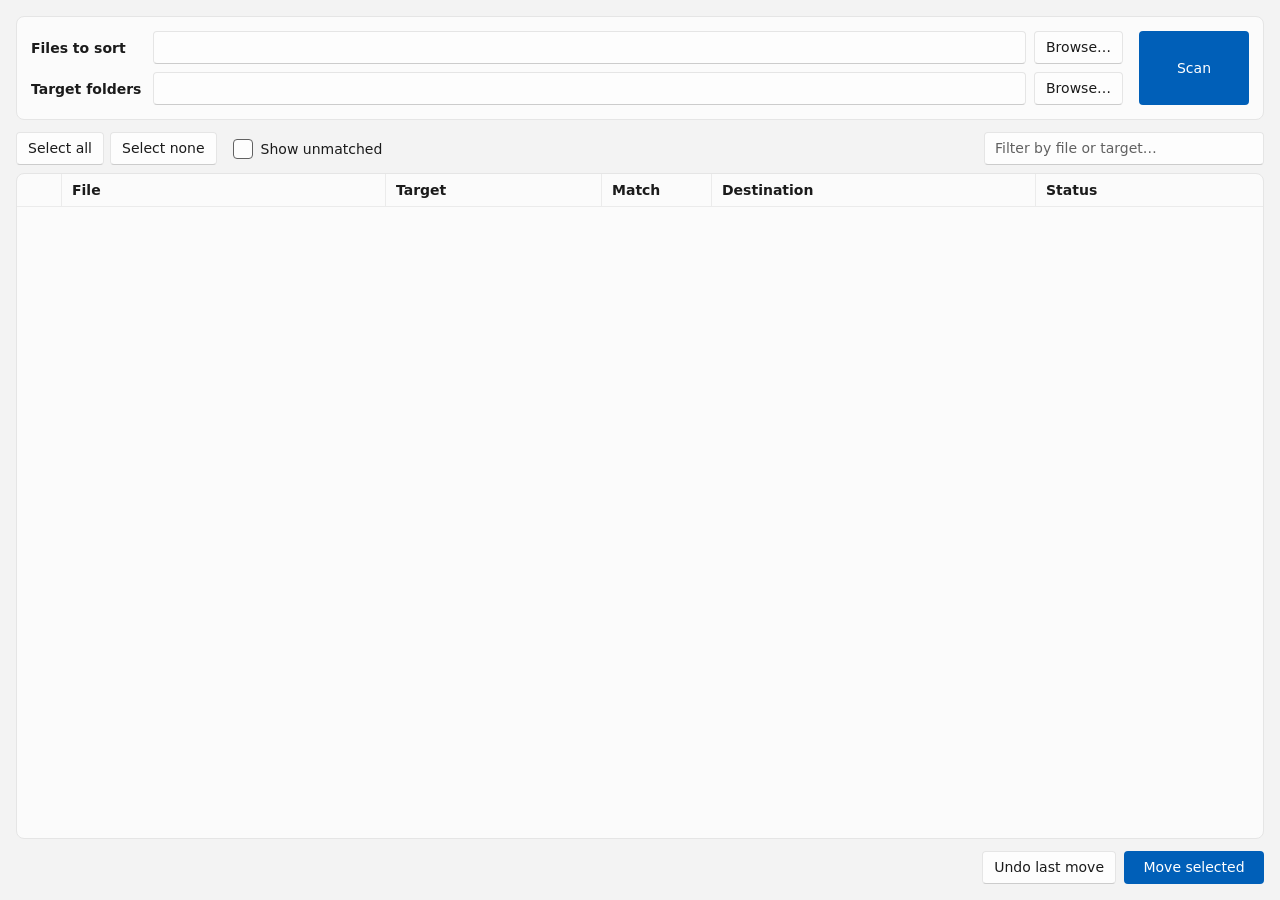
<file: ui/index.html>
<!doctype html>
<html lang="en">
<head>
  <meta charset="utf-8">
  <title>Sortr</title>
  <link rel="stylesheet" href="style.css">
  <link rel="stylesheet" href="app.css">
</head>
<body>
  <div class="app">
    <!-- Folder pickers -->
    <section class="card folders">
      <label for="source">Files to sort</label>
      <input id="source" type="text" spellcheck="false" autocomplete="off">
      <button id="browse-source" type="button">Browse…</button>

      <label for="targets">Target folders</label>
      <input id="targets" type="text" spellcheck="false" autocomplete="off">
      <button id="browse-targets" type="button">Browse…</button>

      <button id="scan" type="button" class="accent scan">Scan</button>
    </section>

    <!-- Toolbar -->
    <div class="toolbar">
      <button id="select-all" type="button">Select all</button>
      <button id="select-none" type="button">Select none</button>
      <label class="check show-unmatched"><input id="show-unmatched" type="checkbox"> Show unmatched</label>
      <input id="filter" type="text" placeholder="Filter by file or target…" spellcheck="false" autocomplete="off">
    </div>

    <!-- Results -->
    <div class="grid card">
      <div class="grid-header" id="grid-header">
        <div data-sort="checked"></div>
        <div data-sort="file">File</div>
        <div data-sort="target">Target</div>
        <div data-sort="kind">Match</div>
        <div data-sort="destination">Destination</div>
        <div data-sort="status">Status</div>
      </div>
      <div class="grid-body" id="grid-body" tabindex="0" role="grid" aria-label="Files">
        <div class="grid-spacer" id="grid-spacer"></div>
      </div>
    </div>

    <!-- Footer -->
    <footer>
      <div class="footer-text">
        <div id="summary" class="summary"></div>
        <div id="status" class="muted status"></div>
        <progress id="progress" value="0" max="1" hidden></progress>
      </div>
      <button id="undo" type="button">Undo last move</button>
      <button id="move" type="button" class="accent move">Move selected</button>
    </footer>
  </div>

  <!-- Type-to-search list for unmatched rows; one shared popup, positioned under the focused search box. -->
  <div id="picker-popup" class="picker-popup" hidden>
    <div id="picker-list" class="picker-list"></div>
    <div id="picker-empty" class="muted picker-empty" hidden>No matching targets</div>
  </div>

  <script src="common.js"></script>
  <script src="app.js"></script>
</body>
</html>
</file>
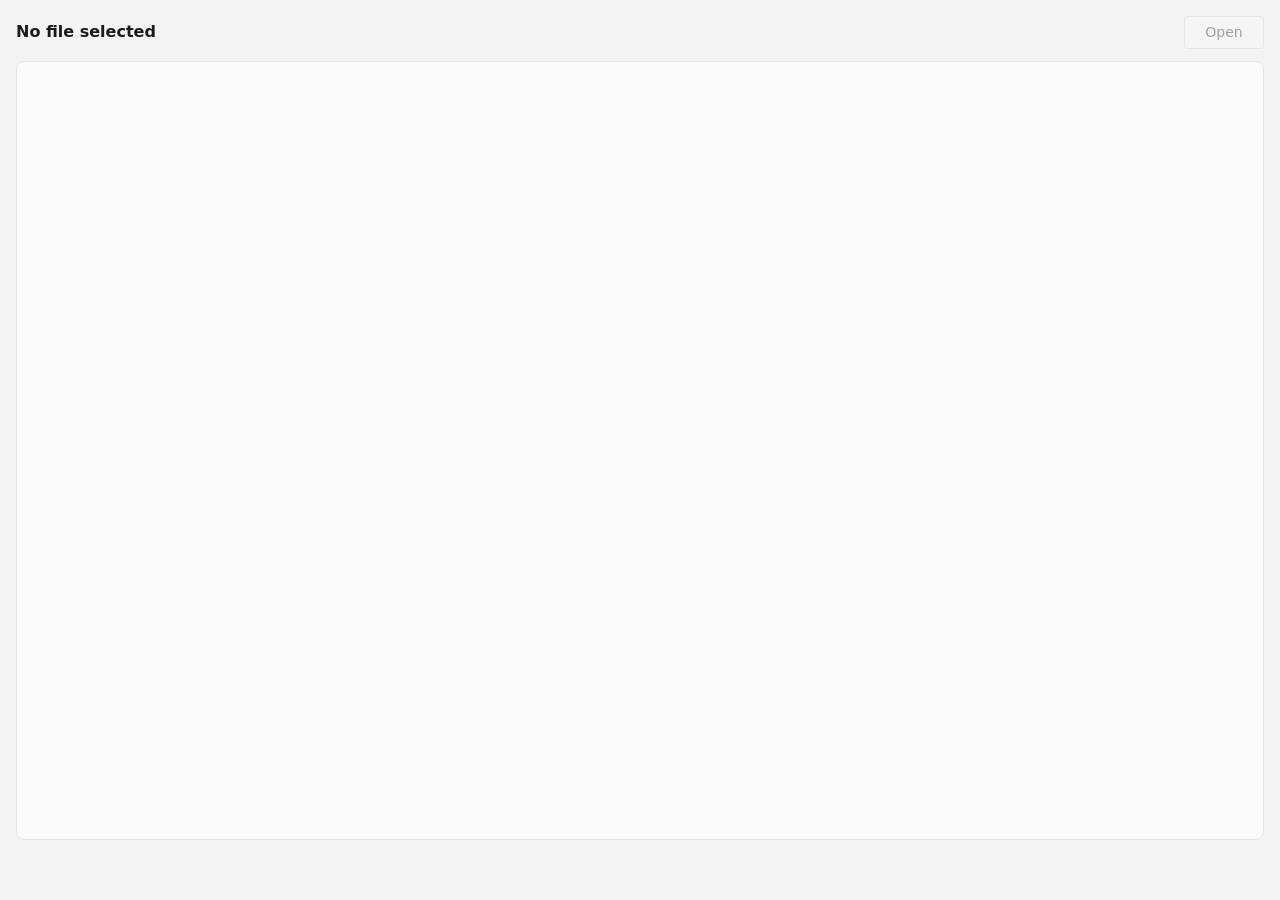
<file: ui/preview.html>
<!doctype html>
<html lang="en">
<head>
  <meta charset="utf-8">
  <title>Preview</title>
  <link rel="stylesheet" href="style.css">
  <link rel="stylesheet" href="preview.css">
</head>
<body>
  <div class="preview">
    <!-- Header: name, facts, open button -->
    <header>
      <div class="facts">
        <div id="file-name" class="file-name">No file selected</div>
        <div id="info" class="muted info"></div>
      </div>
      <button id="open" type="button" title="Open the file in its default app" disabled>Open</button>
    </header>

    <!-- Content -->
    <main class="card content">
      <img id="image" alt="" hidden>
      <canvas id="canvas" hidden></canvas>
      <video id="media" preload="metadata" hidden></video>
      <div id="audio-glyph" class="icon audio-glyph muted" hidden>&#xE8D6;</div>
      <pre id="text" tabindex="0" hidden></pre>
      <div id="message" class="muted message" hidden></div>
    </main>

    <!-- Footer: media controls, or a note about the content -->
    <footer>
      <div id="media-controls" class="media-controls" hidden>
        <button id="play" type="button" class="icon" title="Play">&#xE768;</button>
        <input id="position" type="range" min="0" max="1" step="any" value="0" aria-label="Position">
        <span id="time" class="muted time"></span>
        <button id="mute" type="button" class="icon" title="Mute">&#xE767;</button>
      </div>
      <div id="footer-text" class="muted footer-text" hidden></div>
    </footer>
  </div>

  <script src="common.js"></script>
  <script src="preview.js"></script>
</body>
</html>
</file>
<file: ui/style.css>
/* Sortr's look: close to WPF's Fluent theme, following Windows' light/dark setting and accent colour. */

:root {
  color-scheme: light dark;
  --font: "Segoe UI Variable Text", "Segoe UI", system-ui, sans-serif;
  --mono: "Cascadia Mono", Consolas, "Courier New", monospace;

  --bg: #f3f3f3;
  --card: #fbfbfb;
  --card-stroke: #e5e5e5;
  --text: #1b1b1b;
  --text-secondary: #616161;
  --text-disabled: #a0a0a0;
  --control: #fdfdfd;
  --control-hover: #f6f6f6;
  --control-pressed: #f0f0f0;
  --control-stroke: #e5e5e5;
  --control-stroke-bottom: #cccccc;
  --control-disabled: #f5f5f5;
  --subtle-hover: rgba(0, 0, 0, 0.04);
  --divider: #ebebeb;
  --critical: #c42b1c;
  --popup: #f9f9f9;
  --popup-stroke: #d6d6d6;
  --shadow: 0 8px 16px rgba(0, 0, 0, 0.14);

  /* Overwritten from Windows' accent colour at startup (see common.js). */
  --accent-light-theme: #005fb8;
  --accent-dark-theme: #60cdff;
  --accent: var(--accent-light-theme);
  --on-accent: #ffffff;

  --badge-strong: #2e7d32;
  --badge-loose: #b26a00;
  --badge-ambiguous: #8e24aa;
  --badge-unmatched: #6b7280;
}

@media (prefers-color-scheme: dark) {
  :root {
    --bg: #202020;
    --card: #2b2b2b;
    --card-stroke: #1d1d1d;
    --text: #ffffff;
    --text-secondary: #c5c5c5;
    --text-disabled: #787878;
    --control: #2d2d2d;
    --control-hover: #323232;
    --control-pressed: #272727;
    --control-stroke: #3a3a3a;
    --control-stroke-bottom: #454545;
    --control-disabled: #2a2a2a;
    --subtle-hover: rgba(255, 255, 255, 0.06);
    --divider: #383838;
    --critical: #ff99a4;
    --popup: #2c2c2c;
    --popup-stroke: #464646;
    --shadow: 0 8px 16px rgba(0, 0, 0, 0.4);
    --accent: var(--accent-dark-theme);
    --on-accent: #000000;
  }
}

* { box-sizing: border-box; }

html, body {
  margin: 0;
  height: 100%;
  overflow: hidden;
  background: var(--bg);
  color: var(--text);
  font: 14px/20px var(--font);
  -webkit-user-select: none;
  user-select: none;
  cursor: default;
}

input[type="text"], textarea, pre { -webkit-user-select: text; user-select: text; }

.card {
  background: var(--card);
  border: 1px solid var(--card-stroke);
  border-radius: 8px;
}

.muted { color: var(--text-secondary); }

/* ---- Controls ---- */

button, input[type="text"], select {
  font: inherit;
  color: var(--text);
  background: var(--control);
  border: 1px solid var(--control-stroke);
  border-bottom-color: var(--control-stroke-bottom);
  border-radius: 4px;
  min-height: 32px;
  outline: none;
}

button {
  padding: 5px 11px 6px;
  white-space: nowrap;
}
button:hover:not(:disabled) { background: var(--control-hover); }
button:active:not(:disabled) { background: var(--control-pressed); color: var(--text-secondary); }
button:disabled { background: var(--control-disabled); color: var(--text-disabled); border-color: var(--control-stroke); }

button.accent {
  background: var(--accent);
  color: var(--on-accent);
  border-color: transparent;
}
button.accent:hover:not(:disabled) { background: color-mix(in srgb, var(--accent) 90%, var(--bg)); }
button.accent:active:not(:disabled) { background: color-mix(in srgb, var(--accent) 80%, var(--bg)); color: var(--on-accent); }
button.accent:disabled { background: var(--control-disabled); color: var(--text-disabled); }

button:focus-visible, select:focus-visible, input[type="checkbox"]:focus-visible {
  outline: 2px solid var(--text);
  outline-offset: 1px;
}

input[type="text"] {
  padding: 5px 10px 6px;
  min-width: 0;
}
input[type="text"]:hover { background: var(--control-hover); }
input[type="text"]:focus {
  background: var(--bg);
  border-bottom: 2px solid var(--accent);
  padding-bottom: 5px;
}
input[type="text"]::placeholder { color: var(--text-secondary); }

select { padding: 0 8px; }

input[type="checkbox"] {
  appearance: none;
  width: 20px;
  height: 20px;
  margin: 0;
  border: 1px solid var(--text-secondary);
  border-radius: 4px;
  background: var(--control);
  display: inline-grid;
  place-content: center;
  flex: none;
}
input[type="checkbox"]:checked { background: var(--accent); border-color: var(--accent); }
input[type="checkbox"]:checked::after {
  content: "";
  width: 10px;
  height: 5px;
  border: 2px solid var(--on-accent);
  border-top: 0;
  border-right: 0;
  transform: translateY(-1px) rotate(-45deg);
}
input[type="checkbox"]:disabled { opacity: 0.4; }

label.check { display: inline-flex; align-items: center; gap: 8px; }

progress {
  appearance: none;
  height: 4px;
  border: 0;
  border-radius: 2px;
  background: var(--divider);
  overflow: hidden;
}
progress::-webkit-progress-bar { background: var(--divider); }
progress::-webkit-progress-value { background: var(--accent); border-radius: 2px; }

::-webkit-scrollbar { width: 12px; height: 12px; }
::-webkit-scrollbar-thumb { background: color-mix(in srgb, var(--text-secondary) 45%, transparent); border-radius: 6px; border: 3px solid transparent; background-clip: content-box; }
::-webkit-scrollbar-thumb:hover { background-color: var(--text-secondary); }
::-webkit-scrollbar-corner { background: transparent; }
</file>
<file: ui/app.css>
/* Main window layout. */

.app {
  height: 100%;
  padding: 16px;
  display: grid;
  grid-template-rows: auto auto minmax(0, 1fr) auto;
}

/* ---- Folder pickers ---- */

.folders {
  padding: 14px;
  display: grid;
  grid-template-columns: auto minmax(0, 1fr) auto auto;
  gap: 8px;
  align-items: center;
}
.folders label { font-weight: 600; margin-right: 4px; }
.folders .scan { grid-column: 4; grid-row: 1 / 3; align-self: stretch; margin-left: 8px; min-width: 110px; }

/* ---- Toolbar ---- */

.toolbar {
  margin: 12px 0 8px;
  display: flex;
  align-items: center;
  gap: 6px;
}
.toolbar .show-unmatched { margin-left: 10px; }
.toolbar #filter { margin-left: auto; width: 280px; }

/* ---- Results grid ---- */

.grid {
  --cols: 44px minmax(0, 3fr) minmax(0, 2fr) 110px minmax(0, 3fr) minmax(0, 2fr);
  display: flex;
  flex-direction: column;
  min-height: 0;
  overflow: hidden;
}

.grid-header {
  display: grid;
  grid-template-columns: var(--cols);
  border-bottom: 1px solid var(--divider);
  flex: none;
  padding-right: 12px; /* lines up with the body's scrollbar */
}
.grid-header > div {
  padding: 6px 10px;
  font-weight: 600;
  white-space: nowrap;
  overflow: hidden;
  text-overflow: ellipsis;
  border-left: 1px solid var(--divider);
}
.grid-header > div:first-child { border-left: 0; }
.grid-header > div:hover { background: var(--subtle-hover); }
.grid-header > div.sorted-asc::after { content: " ▲"; font-size: 9px; color: var(--text-secondary); }
.grid-header > div.sorted-desc::after { content: " ▼"; font-size: 9px; color: var(--text-secondary); }

.grid-body {
  position: relative;
  flex: 1;
  overflow-y: scroll;
  overflow-x: hidden;
  outline: none;
}
.grid-spacer { width: 1px; }

.row {
  position: absolute;
  left: 0;
  right: 0;
  height: 38px;
  display: grid;
  grid-template-columns: var(--cols);
  align-items: center;
  border-bottom: 1px solid var(--divider);
}
.row:hover { background: var(--subtle-hover); }
.row.highlighted { background: color-mix(in srgb, var(--accent) 16%, transparent); }
.grid-body:focus .row.current { box-shadow: inset 0 0 0 1px color-mix(in srgb, var(--accent) 70%, transparent); }

.cell {
  padding: 0 10px;
  min-width: 0;
  white-space: nowrap;
  overflow: hidden;
  text-overflow: ellipsis;
}
.cell.check { display: flex; justify-content: center; padding: 0; }
.cell.target { padding: 0 6px; overflow: visible; }
.cell.target > span { display: block; padding: 0 4px; overflow: hidden; text-overflow: ellipsis; }
.cell.target > select, .cell.target > input { width: 100%; min-height: 30px; height: 30px; }
.cell.destination { color: var(--text-secondary); }
.cell.status { color: var(--critical); }

.badge {
  display: inline-block;
  padding: 1px 8px;
  border-radius: 9px;
  color: #ffffff;
  font-size: 11px;
  line-height: 16px;
  font-weight: 600;
}
.badge.strong { background: var(--badge-strong); }
.badge.loose { background: var(--badge-loose); }
.badge.ambiguous { background: var(--badge-ambiguous); }
.badge.unmatched { background: var(--badge-unmatched); }

/* ---- Target search popup ---- */

.picker-popup {
  position: fixed;
  z-index: 10;
  max-width: 480px;
  padding: 2px;
  background: var(--popup);
  border: 1px solid var(--popup-stroke);
  border-radius: 6px;
  box-shadow: var(--shadow);
}
.picker-list { max-height: 300px; overflow-y: auto; }
.picker-option {
  position: relative;
  padding: 6px 12px;
  margin: 2px;
  border-radius: 4px;
  white-space: nowrap;
  overflow: hidden;
  text-overflow: ellipsis;
}
.picker-option:hover { background: var(--subtle-hover); }
.picker-option.highlighted { background: var(--subtle-hover); }
.picker-option.highlighted::before {
  content: "";
  position: absolute;
  left: 0;
  top: 25%;
  height: 50%;
  width: 3px;
  border-radius: 2px;
  background: var(--accent);
}
.picker-empty { padding: 8px 10px; }

/* ---- Footer ---- */

footer {
  margin-top: 12px;
  display: flex;
  align-items: center;
  gap: 8px;
}
.footer-text { flex: 1; min-width: 0; display: flex; flex-direction: column; }
.summary { font-weight: 600; min-height: 20px; }
.status { margin-top: 2px; white-space: nowrap; overflow: hidden; text-overflow: ellipsis; }
#progress { margin: 6px 24px 0 0; width: auto; }
footer .move { min-width: 140px; }
</file>
<file: ui/preview.css>
/* Preview window layout. */

.preview {
  height: 100%;
  padding: 16px;
  display: grid;
  grid-template-rows: auto minmax(0, 1fr) auto;
}

header { display: flex; align-items: center; gap: 12px; margin-bottom: 12px; }
.facts { flex: 1; min-width: 0; }
.file-name { font-size: 16px; line-height: 22px; font-weight: 600; white-space: nowrap; overflow: hidden; text-overflow: ellipsis; }
.info { margin-top: 2px; white-space: nowrap; overflow: hidden; text-overflow: ellipsis; }
header button { min-width: 80px; }

.content {
  position: relative;
  overflow: hidden;
  display: grid;
  place-items: center;
}
.content > * { grid-area: 1 / 1; }
[hidden] { display: none !important; }

/* Shown at natural size, scaled down (never up) to fit. */
#image, #canvas {
  max-width: calc(100% - 16px);
  max-height: calc(100% - 16px);
  object-fit: contain;
}
#media { width: 100%; height: 100%; object-fit: contain; background: transparent; }

.icon { font-family: "Segoe Fluent Icons", "Segoe MDL2 Assets"; }
.audio-glyph { font-size: 72px; line-height: 1; }

#text {
  justify-self: stretch;
  align-self: stretch;
  margin: 0;
  padding: 8px 10px;
  overflow: auto;
  white-space: pre;
  font: 13px/18px var(--mono);
  color: var(--text);
  outline: none;
}

.message {
  margin: 24px;
  text-align: center;
  align-self: end;
  max-width: 520px;
}
.message.centered { align-self: center; }

footer { margin-top: 12px; min-height: 32px; display: flex; align-items: center; }
.media-controls { flex: 1; display: flex; align-items: center; gap: 12px; }
.media-controls button { width: 40px; padding: 6px 0; font-size: 14px; }
#position { flex: 1; accent-color: var(--accent); }
.time { font-family: var(--mono); font-size: 13px; white-space: nowrap; }
.footer-text { white-space: nowrap; overflow: hidden; text-overflow: ellipsis; }
</file>
